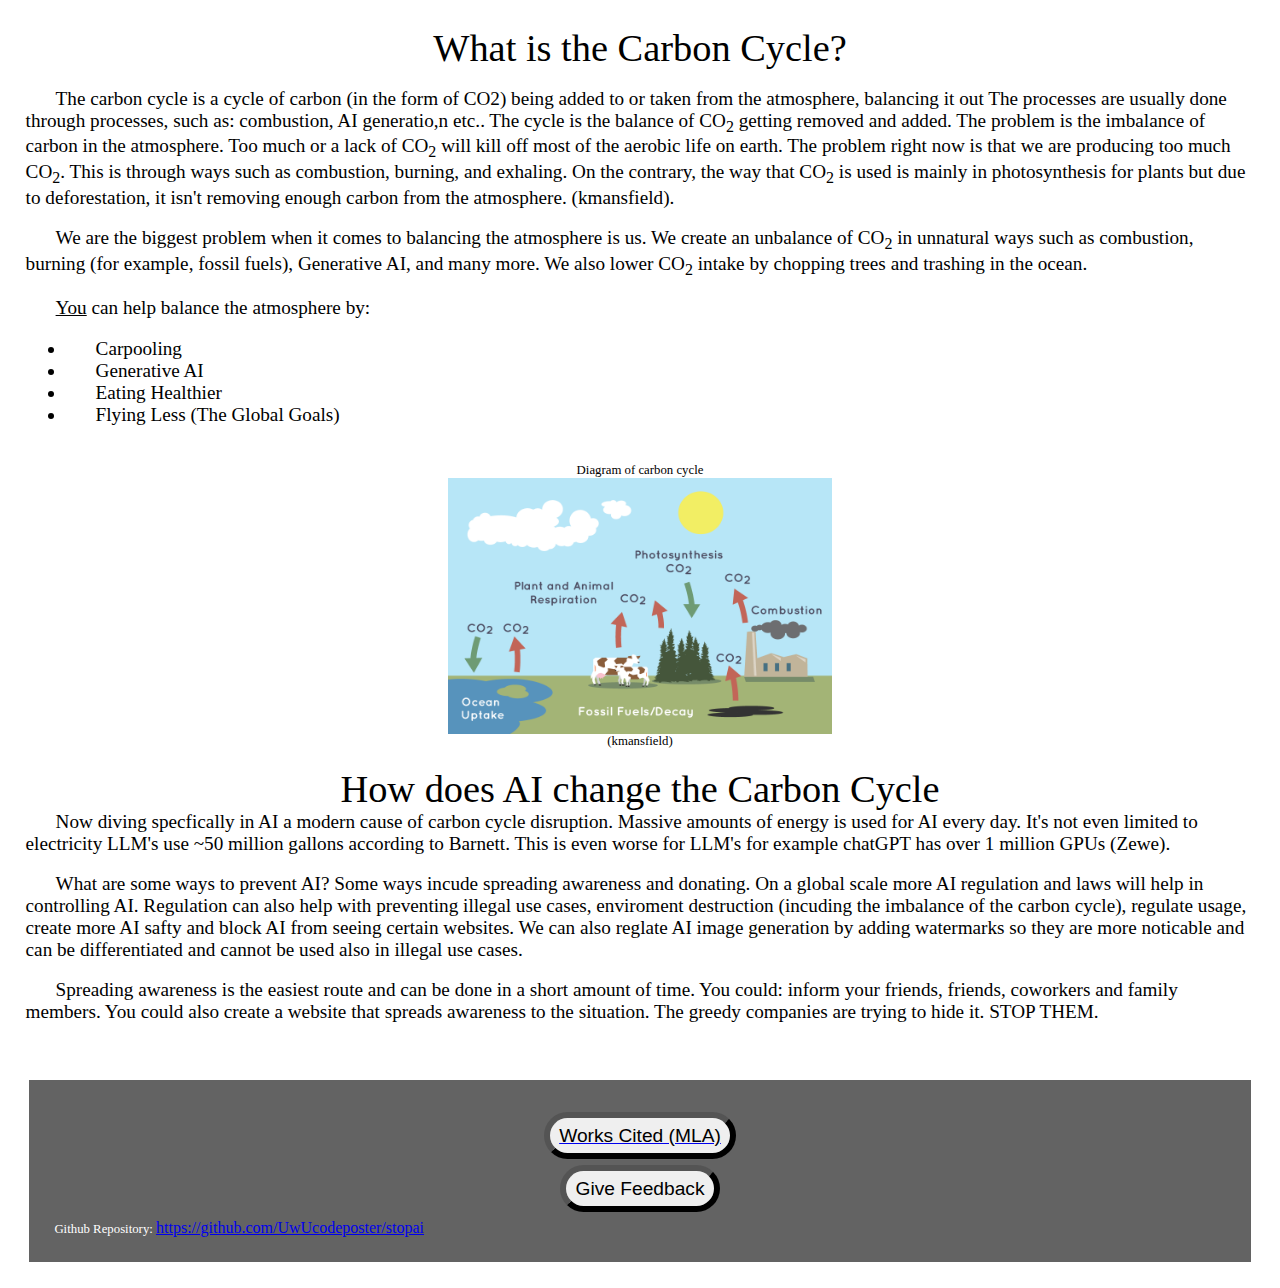
<file: index.html>
<!--100% human ^w^-->

<!DOCTYPE html>
<html lang="en">

<head>
    <meta charset="UTF-8">
    <title>Stop AI</title>
    <link href="stylesheet.css" rel="stylesheet">
    <link rel="icon" href="Photos/fav.png" type="image/png">
</head>

<body>
    <!-- (for later)
        <input style="display: inline;" type="checkbox" id="DarkMode">
        <div class="caption">Focussed Reading</div>

        <input type="checkbox" id="DarkMode">
        <label class="paragraph" for="DarkModeToggle">Enable Dark Mode</label>
    -->

    <div class="heading">What is the Carbon Cycle?</div><br>
    <div class="paragraph">
        The carbon cycle is a cycle of carbon (in the form of CO2) being added to or taken from the atmosphere,
        balancing it out
        The processes are usually done through processes, such as: combustion, AI generatio,n etc.. The cycle is the
        balance of CO<sub>2</sub> getting removed and added. The problem is the imbalance of carbon in the
        atmosphere. Too much or a lack of CO<sub>2</sub> will kill off most of the aerobic life on earth.
        The problem right now is that we are producing too much CO<sub>2</sub>. This is through ways such as combustion,
        burning, and exhaling. On the contrary, the way that CO<sub>2</sub> is used is mainly in photosynthesis for
        plants
        but due to deforestation, it isn't removing enough carbon from the atmosphere. (kmansfield).
    </div><br>
    <div class="paragraph">
        We are the biggest problem when it comes to balancing the atmosphere is us. We create an unbalance of
        CO<sub>2</sub>
        in unnatural ways such as combustion, burning (for example, fossil fuels), Generative AI, and many more. We also
        lower
        CO<sub>2</sub> intake by chopping trees and trashing in the ocean.
    </div><br>
    <div class="paragraph">
        <u>You</u> can help balance the atmosphere by:
    </div>
    <ul class="paragraph">
        <li>Carpooling</li>
        <li>Generative AI</li>
        <li>Eating Healthier</li>
        <li>Flying Less (The Global Goals)</li>
    </ul><br>
    <div class="caption">Diagram of carbon cycle</div>
    <img src="Photos/diagram.png" alt="Diagram (if you see this, the image is not working)" class="picture">
    <div class="caption">(kmansfield)</div><br>
    <div class="heading">How does AI change the Carbon Cycle</div>
    <div class="paragraph">
        Now diving specfically in AI a modern cause of carbon cycle disruption. Massive amounts of energy is used for AI
        every day.
        It's not even limited to electricity LLM's use ~50 million gallons according to Barnett. This is even worse for
        LLM's for example chatGPT has over 1 million GPUs (Zewe).
    </div><br>
    <div class="paragraph">
        What are some ways to prevent AI? Some ways incude spreading awareness and donating. On a global scale more AI
        regulation and laws will help in controlling AI. Regulation can also help with preventing illegal use cases,
        enviroment destruction (incuding the imbalance of the carbon cycle), regulate usage, create more AI safty and
        block AI from seeing certain websites. We can also reglate AI image generation by adding watermarks so they are
        more noticable and can be differentiated and cannot be used also in illegal use cases.
    </div><br>
    <div class="paragraph">
        Spreading awareness is the easiest route and can be done in a short amount of time. You could: inform your
        friends,
        friends, coworkers and family members. You could also create a website that spreads awareness to the situation.
        The
        greedy companies are trying to hide it. STOP THEM.
    </div>
    <br><br><br>

    <footer>
        <a href="./citations.html">
            <button class="button">Works Cited (MLA)</button>
        </a>

        <button class="button" onclick="UnderConstruction()">Give Feedback</button>

        <div style="display: inline;" class="footnote">Github Repository: </div>
        <a href="https://github.com/UwUcodeposter/stopai">https://github.com/UwUcodeposter/stopai</a>
    </footer>

    <script src="index.js"></script>
</body>

</html>
</file>
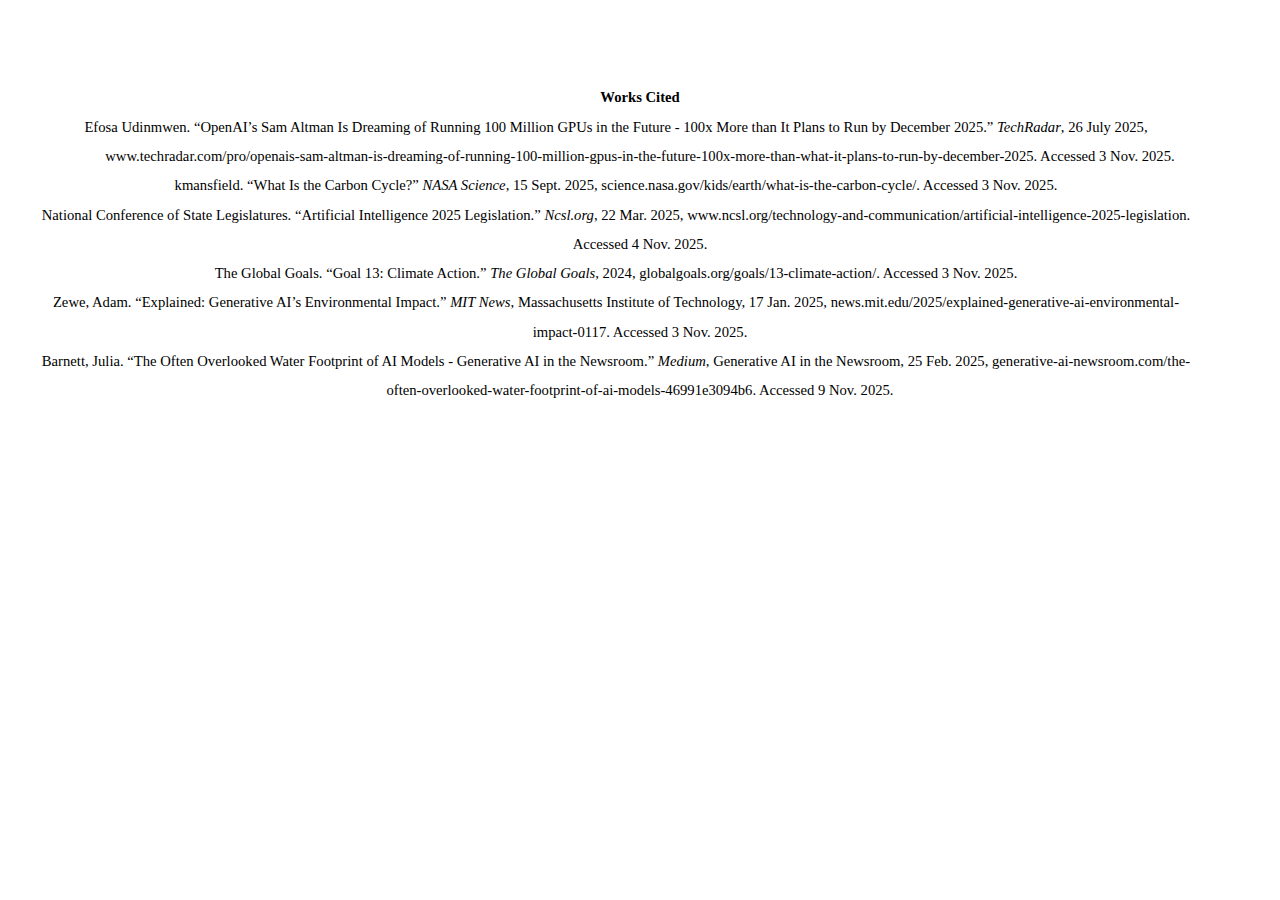
<file: citations.html>
<!DOCTYPE html>

<html lang="en">

<head>
    <meta charset="UTF-8">
    <title>Stop AI</title>
    <link href="stylesheet.css" rel="stylesheet">
</head>

<body style="margin: 6.5vw;">

    <h1 class="cite_1">Works Cited</h1>
    <div style="margin-top: 0px; margin-bottom: 0px; margin-left: -36pt;">
        <div class="cite_2">Efosa Udinmwen. “OpenAI’s Sam Altman Is Dreaming of Running 100 Million GPUs in the Future -
            100x More than It Plans to Run by December 2025.” <i>TechRadar</i>, 26 July 2025,
            www.techradar.com/pro/openais-sam-altman-is-dreaming-of-running-100-million-gpus-in-the-future-100x-more-than-what-it-plans-to-run-by-december-2025.
            Accessed 3 Nov. 2025.
        </div>
        <div class="cite_2">kmansfield. “What Is the Carbon Cycle?” <i>NASA Science</i>, 15 Sept. 2025,
            science.nasa.gov/kids/earth/what-is-the-carbon-cycle/. Accessed 3 Nov. 2025.
        </div>
        <div class="cite_2">National Conference of State Legislatures. “Artificial Intelligence 2025 Legislation.”
            <i>Ncsl.org</i>, 22 Mar. 2025,
            www.ncsl.org/technology-and-communication/artificial-intelligence-2025-legislation. Accessed 4 Nov. 2025.
        </div>
        <div class="cite_2">The Global Goals. “Goal 13: Climate Action.” <i>The Global Goals</i>, 2024,
            globalgoals.org/goals/13-climate-action/. Accessed 3 Nov. 2025.</div>
        <div class="cite_2">Zewe, Adam. “Explained: Generative AI’s Environmental Impact.” <i>MIT News</i>,
            Massachusetts Institute of Technology, 17 Jan. 2025,
            news.mit.edu/2025/explained-generative-ai-environmental-impact-0117. Accessed 3 Nov. 2025.
        </div>
        <div class="cite_2">
            Barnett, Julia. “The Often Overlooked Water Footprint of AI Models - Generative AI in the Newsroom.”
            <i>Medium</i>, Generative AI in the Newsroom, 25 Feb. 2025,
            generative-ai-newsroom.com/the-often-overlooked-water-footprint-of-ai-models-46991e3094b6. Accessed 9 Nov.
            2025.
        </div>
    </div>


    <script src="index.js"></script>
</body>

</html>
</file>
<file: stylesheet.css>
/* Hague wuz here tsneraiotsnreatioantesiraotnreaiotnre */

/* Tags */

body {
    background-color: rgb(255, 255, 255);
    margin: 2vw;
    font-family: 'times new roman';
}

footer {
    background-color: rgb(99, 99, 99);
    margin: 0.25vw;
    padding: 2vw;
}

/* Classes */
.paragraph {
    display: block;
    text-align: left;
    text-indent: 30px;
    font-size: 1.5vw;
    color: rgb(0, 0, 0);

    transition: all 25ms ease-in-out;
}

/*
div:hover {
    color: rgb(255, 255, 255);
    background-color: rgb(0, 0, 0);
}
*/


.heading {
    display: block;
    text-align: center;
    font-size: 3vw;
    color: rgb(0, 0, 0);
}

.footnote {
    font-size: 1vw;
    color: rgb(255, 255, 255);
}

.button {
    display: block;
    text-align: center;
    margin: 0 auto;
    margin-top: 0.5vw;
    margin-bottom: 0.5vw;
    padding: 0.5vw 0.75vw;
    border-width: 0.5vw;
    border-radius: 25px;

    font-size: 1.5vw;
    border-color: rgb(0, 0, 0);

    opacity: 100%;
    cursor: pointer;

    transition: all 0.4s ease-in-out;
}


.button:hover {
    opacity: 50%;
    border-radius: 0%;
}

.picture {
    opacity: 100%;
    display: block;
    margin-left: auto;
    margin-right: auto;
    cursor: crosshair;

    width: 30vw;
    height: 20vw;

    transition: all 100ms ease-in-out;
}

.picture:hover {
    opacity: 80%;
}

.caption {
    text-align: center;
    font-size: 1vw;
    color: rgb(0, 0, 0);
}

.cite_1 {
    /* Used document design mode pasted and copied the style */

    color: rgb(0, 0, 0);
    text-align: center;
    font-size: 11pt;
    font-family: "Times New Roman";
    line-height: 200%;
    margin-top: 0px;
    margin-bottom: 0em;
    margin-left: 36pt;
    tab-size: 36pt;
    text-indent: -36pt;
}

.cite_2 {
    color: rgb(0, 0, 0);
    text-align: center;
    font-size: 11pt;
    line-height: 200%;
    margin-top: 0px;
    margin-bottom: 0em;
    margin-left: 36pt;
    tab-size: 36pt;
    text-indent: -36pt;
}

.citeContainer_2 {
    margin-top: 0px;
    margin-bottom: 0px;
    margin-left: -36pt;
}
</file>
